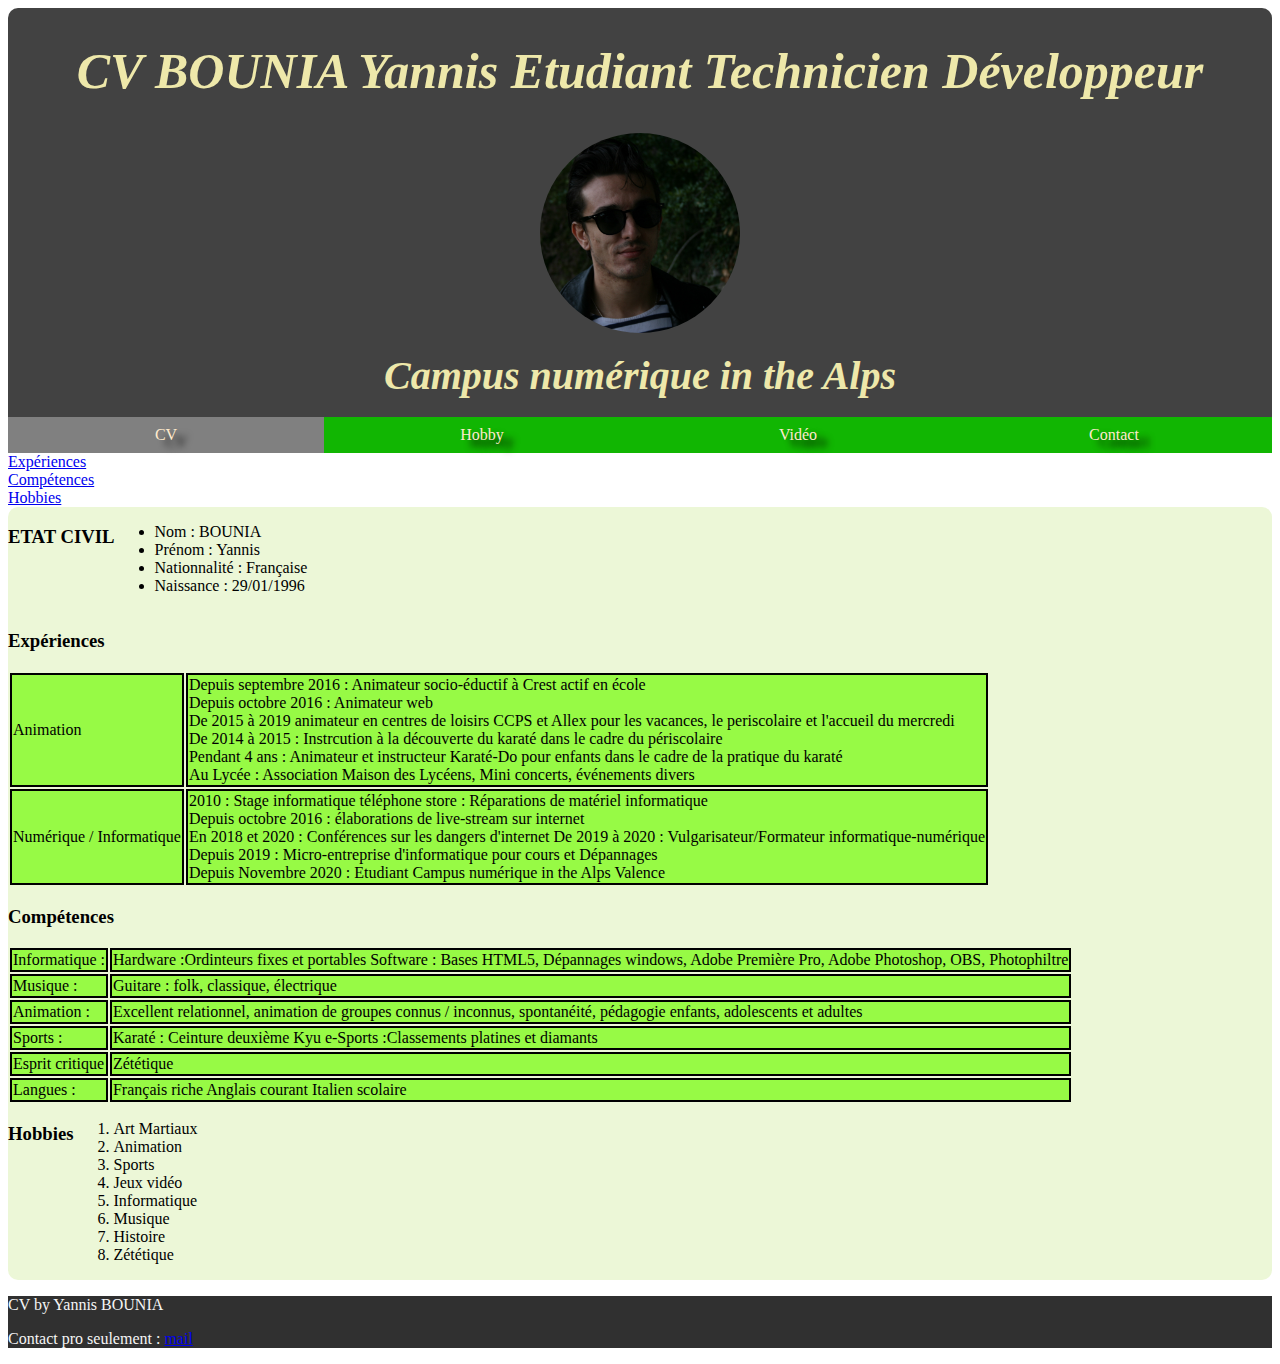
<file: .old/index.html>
<!DOCTYPE html>
<html lang="fr">
  <head>
    <meta charset="UTF-8" />
    <meta name="viewport" content="width=device-width, initial-scale=1.0" />
    <title>CV Yannis BOUNIA</title>
    <link rel="stylesheet" href="./style.css" />
  </head>

  <body>
    <header>
      <div id="entete">
        <h1 id="f1">CV BOUNIA Yannis Etudiant Technicien Développeur</h1>

        <img
          src="./IMG_4728.JPG"
          alt="photo"
          id="photo"
          class="avatar"
          height="100"
          width="100"
          title="Yannis BOUNIA"
        />
      </div>

      <div id="campus">
        <h2 id="f2">Campus numérique in the Alps</h2>
      </div>

      <div class="boutonnav" id="navmain">
        <a class="active" href="./index.html">CV</a>
        <a class="boutonsnav" href="./Hobby.html">Hobby</a>
        <a class="boutonsnav" href="./Vidéo.html">Vidéo</a>
        <a class="boutonsnav" href="./Contact.html">Contact</a>
      </div>
    </header>

    <span id="sidebar">
      <nav>
        <a href="#Expériences">Expériences<br /></a>
        <a href="#Compétences">Compétences</a> <br />
        <a href="#Hobbies">Hobbies</a> <br />
      </nav>
    </span>

    <main>
      <section id="Présentation">
        <h3>ETAT CIVIL</h3>
        <ul>
          <li>Nom : BOUNIA</li>
          <li>Prénom : Yannis</li>
          <li>Nationnalité : Française</li>
          <li>Naissance : 29/01/1996</li>
        </ul>
      </section>

      <section id="Expériences">
        <h3>Expériences</h3>
        <table class="tableau">
          <tr>
            <td>Animation</td>
            <td>
              Depuis septembre 2016 : Animateur socio-éductif à Crest actif en
              école <br />
              Depuis octobre 2016 : Animateur web <br />
              De 2015 à 2019 animateur en centres de loisirs CCPS et Allex pour
              les vacances, le periscolaire et l'accueil du mercredi <br />
              De 2014 à 2015 : Instrcution à la découverte du karaté dans le
              cadre du périscolaire <br />
              Pendant 4 ans : Animateur et instructeur Karaté-Do pour enfants
              dans le cadre de la pratique du karaté <br />
              Au Lycée : Association Maison des Lycéens, Mini concerts,
              événements divers <br />
            </td>
          </tr>

          <tr>
            <td>Numérique / Informatique</td>

            <td>
              2010 : Stage informatique téléphone store : Réparations de
              matériel informatique <br />
              Depuis octobre 2016 : élaborations de live-stream sur internet
              <br />
              En 2018 et 2020 : Conférences sur les dangers d'internet De 2019 à
              2020 : Vulgarisateur/Formateur informatique-numérique <br />
              Depuis 2019 : Micro-entreprise d'informatique pour cours et
              Dépannages <br />
              Depuis Novembre 2020 : Etudiant Campus numérique in the Alps
              Valence
            </td>
          </tr>
        </table>
      </section>

      <section id="Compétences">
        <h3>Compétences</h3> 
    </section>
        <table class="tableau">
          <tr>
            <td>Informatique :</td>

            <td>
              Hardware :Ordinteurs fixes et portables Software : Bases HTML5,
              Dépannages windows, Adobe Première Pro, Adobe Photoshop, OBS,
              Photophiltre
            </td>
          </tr>

          <tr>
            <td>Musique :</td>

            <td>Guitare : folk, classique, électrique</td>
          </tr>

          <tr>
            <td>Animation :</td>
            <td>
              Excellent relationnel, animation de groupes connus / inconnus,
              spontanéité, pédagogie enfants, adolescents et adultes
            </td>
          </tr>

          <tr>
            <td>Sports :</td>

            <td>
              Karaté : Ceinture deuxième Kyu e-Sports :Classements platines et
              diamants
            </td>
          </tr>

          <tr>
            <td>Esprit critique</td>
            <td>Zététique</td>
          </tr>

          <tr>
            <td>Langues :</td>
            <td>Français riche Anglais courant Italien scolaire</td>
          </tr>
        </table>
      

      <section id="Hobbies">
        <h3>Hobbies</h3>
        <ol>
          <li>Art Martiaux</li>
          <li>Animation</li>
          <li>Sports</li>
          <li>Jeux vidéo</li>
          <li>Informatique</li>
          <li>Musique</li>
          <li>Histoire</li>
          <li>Zététique</li>
        </ol>
      </section>
    </main>

    <footer>
      <p id="cv">CV by Yannis BOUNIA</p>
      <p id="contact">
        Contact pro seulement :
        <a href="mailto:yannis.bounia@outlook.com">mail</a>
      </p>
    </footer>
  </body>
</html>
</file>
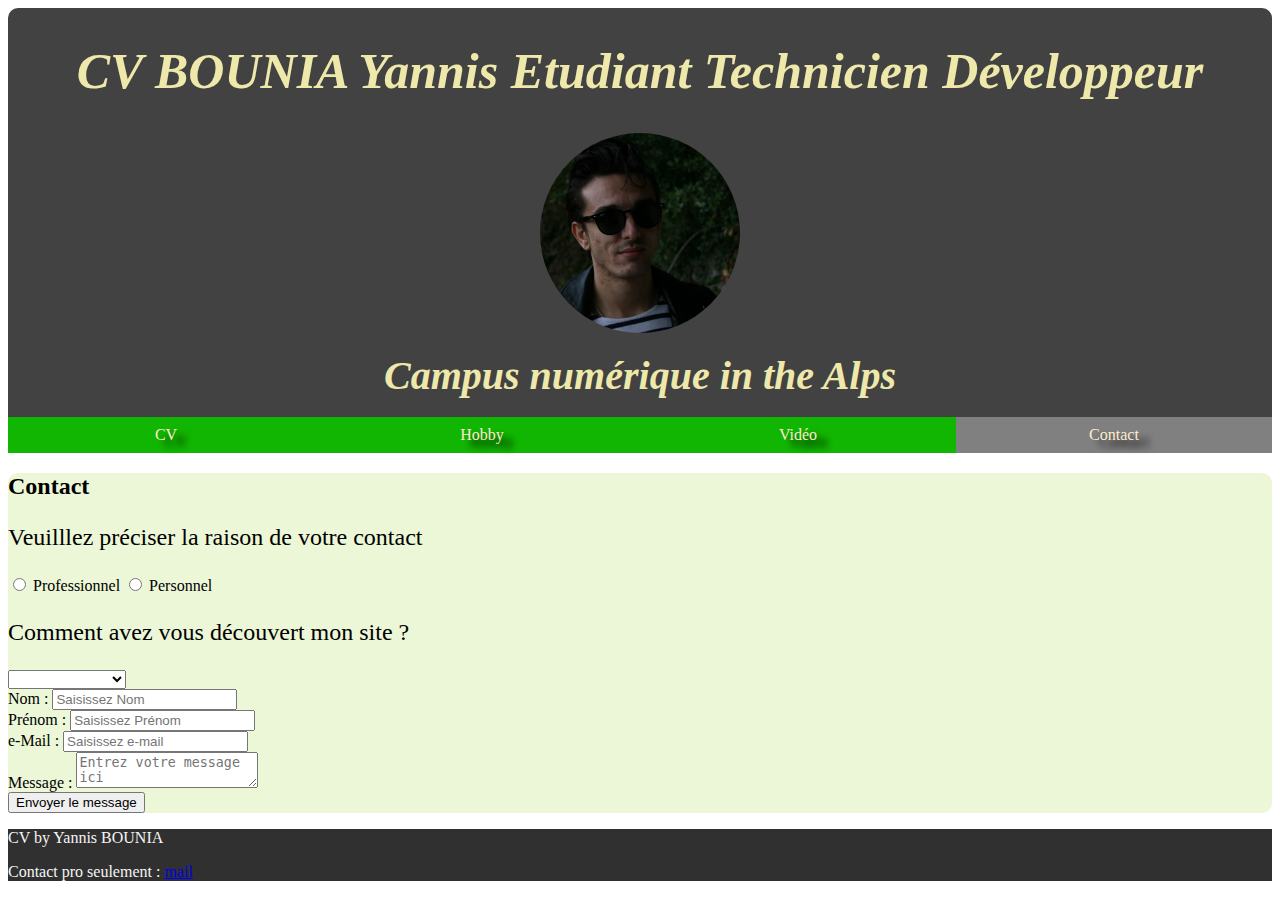
<file: .old/Contact.html>
<!DOCTYPE html>
<html lang="fr">

<head>
    <meta charset="UTF-8">
    <meta name="viewport" content="width=device-width, initial-scale=1.0">
    <title>Document</title>
    <link rel="stylesheet" href="./style.css">
</head>

<body>

    <header>

        <div id="entete">
            <h1 id="f1"> CV BOUNIA Yannis Etudiant Technicien Développeur</h1>


            <img src="./IMG_4728.JPG" alt="photo" id="photo" class="avatar" height="100" width="100" title="Yannis BOUNIA">
        </div>

        <div id="campus">
            <h2 id="f2">Campus numérique in the Alps</h2>
        </div>

        <div class="boutonnav" id="navmain">
            <a class="boutonsnav" href="./index.html">CV</a>
            <a class="boutonsnav" href="./Hobby.html">Hobby</a>
            <a class="boutonsnav" href="./Vidéo.html">Vidéo</a>
            <a class="active" href="./Contact.html">Contact</a>
        </div>
    </header>




    <main>

        <h2>Contact</h2>

        <form id="formulaire" action="https://httpbin.org/post" method="POST">

            <section>
                <p class="comment" >Veuilllez préciser la raison de votre contact</p>
                <input type="radio" value="Professionnel" id="Professionnel" name="Raison" required>
                <label for="Professionnel">Professionnel</label>

                <input type="radio" value="Personnel" id="Personnel" name="Raison" required>
                <label for="Personnel">Personnel</label>
            </section>
            
            <section>
                <p class="comment" >Comment avez vous découvert mon site ?</p>
                <label for="découverte"></label>
                <select name="découverte" id="découverte" required>
                    <option selected disabled></option>
                    <option value="Recruteur">Recruteur</option>
                    <option value="Bouche_a_oreille">Bouche à oreille</option>
                    <option value="Autre">Autre</option>
                </select>
            </section>

            <section>
                <label for="Nom">Nom :</label>
                <input type="text" id="Nom" name="Nom" placeholder="Saisissez Nom" required>
            </section>

            <section>
                <label for="Prénom">Prénom :</label>
                <input type="text" id="Prénom" name="Prénom" placeholder="Saisissez Prénom" required>
            </section>

            <section>
                <label for="Mail">e-Mail :</label>
                <input type="email" id="Mail" name="mail" placeholder="Saisissez e-mail" required>
            </section>

            <section>
                <label for="message">Message :</label>
                <textarea id="message" name="Message" placeholder="Entrez votre message ici" row="20" cols="20"  required></textarea>
            </section>

            <section>
                <button type="submit">Envoyer le message</button>
            </section>

        </form>





    </main>



    <footer>

        <p id="cv">CV by Yannis BOUNIA </p>  <p id="contact">Contact pro seulement : <a href="mailto:yannis.bounia@outlook.com">mail</a></p>
          

    </footer>







</body>

</html>
</file>
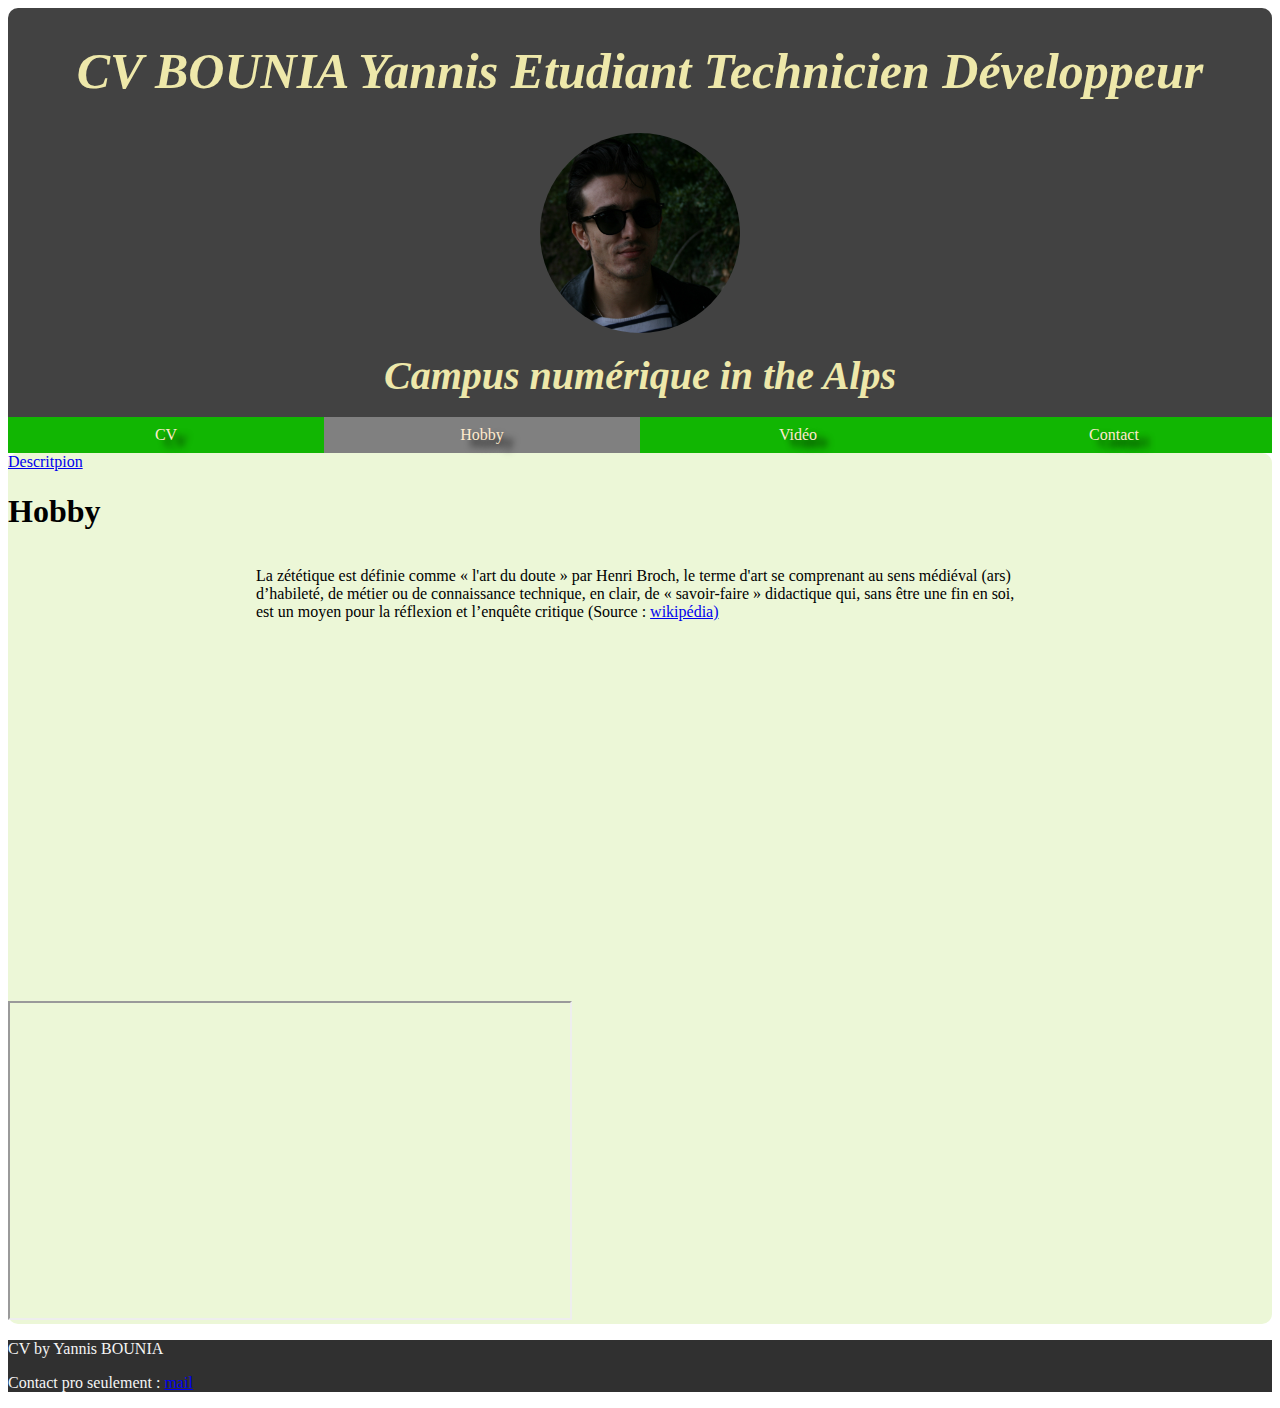
<file: .old/Hobby.html>
<!DOCTYPE html>
<html lang="fr">

<head>
    <meta charset="UTF-8">
    <meta name="viewport" content="width=device-width, initial-scale=1.0">
    <title>Document</title>
    <link rel="stylesheet" href="./style.css">
</head>

<body>

    <header>

        <div id="entete">
            <h1 id="f1"> CV BOUNIA Yannis Etudiant Technicien Développeur</h1>


            <img src="./IMG_4728.JPG" alt="photo" id="photo" class="avatar" height="100" width="100" title="Yannis BOUNIA">
        </div>


        <div id="campus">
            <h2 id="f2">Campus numérique in the Alps</h2>
        </div>

        <div class="boutonnav" id="navmain">
            <a class="boutonsnav" href="./index.html">CV</a>
            <a class=active href="./Hobby.html">Hobby</a>
            <a class="boutonsnav" href="./Vidéo.html">Vidéo</a>
            <a class="boutonsnav" href="./Contact.html">Contact</a>
        </div>
    </header>



            <main>

                
            <div id="sidebar">
                <nav>
                    <a href="#Description">Descritpion</a>
                
                </nav>

            </div>
               
                    <h1>Hobby</h1>

                    <Section id="Description">

                        <p>La zététique est définie comme « l'art du doute » par Henri Broch, le terme d'art se
                            comprenant au sens médiéval (ars) d’habileté, de métier ou de connaissance technique, en
                            clair, de « savoir-faire » didactique qui, sans être une fin en soi, est un moyen pour la
                            réflexion et l’enquête critique (Source : <a href="https://fr.wikipedia.org/wiki/Z%C3%A9t%C3%A9tique">wikipédia)</a>
                        </p>

                    </Section>

                    
                    
                <div id="video">    
                    <iframe width="560" height="315" src="https://www.youtube.com/embed/kGDLDljaYxg"
                        allow="accelerometer; autoplay; clipboard-write; encrypted-media; gyroscope; picture-in-picture"
                        allowfullscreen></iframe>
                </div>

                





        

        </main>
        
        <footer>

            <p id="cv">CV by Yannis BOUNIA </p>  <p id="contact">Contact pro seulement : <a href="mailto:yannis.bounia@outlook.com">mail</a></p>
              
    
        </footer>
    





</body>

</html>
</file>
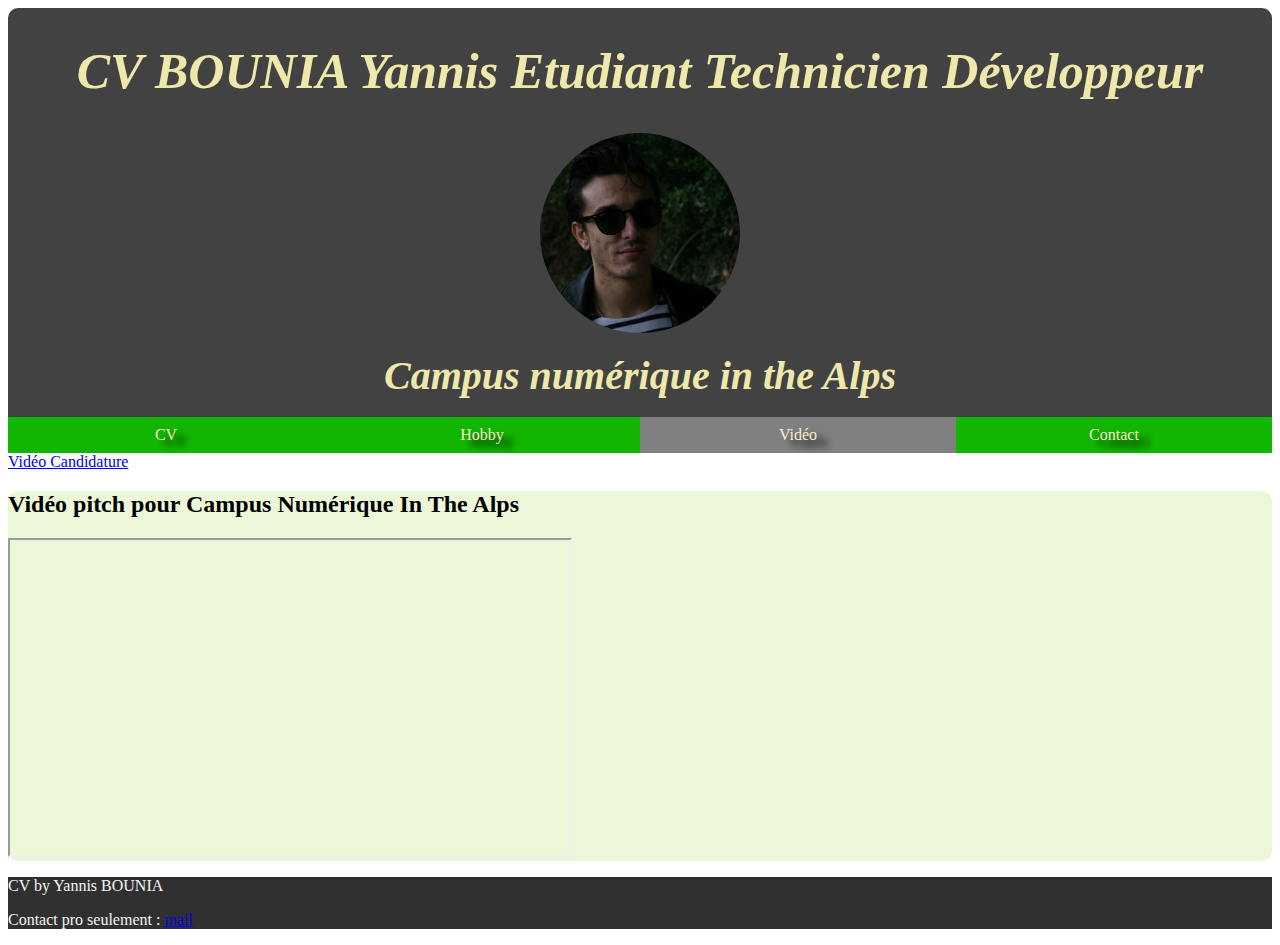
<file: .old/Vidéo.html>
<!DOCTYPE html>
<html lang="fr">

<head>
    <meta charset="UTF-8">
    <meta name="viewport" content="width=device-width, initial-scale=1.0">
    <title>Document</title>
    <link rel="stylesheet" href="./style.css">
</head>

<body>

    <header>

        <div id="entete">
            <h1 id="f1"> CV BOUNIA Yannis Etudiant Technicien Développeur</h1>


            <img src="./IMG_4728.JPG" alt="photo" id="photo" class="avatar" height="100" width="100" title="Yannis BOUNIA">
        </div>

        <div id="campus">
            <h2 id="f2">Campus numérique in the Alps</h2>
        </div>

        <div class="boutonnav" id="navmain">
            <a class="boutonsnav" href="./index.html">CV</a>
            <a class="boutonsnav" href="./Hobby.html">Hobby</a>
            <a class="active" href="./Vidéo.html">Vidéo</a>
            <a class="boutonsnav" href="./Contact.html">Contact</a>
        </div>
    </header>

    
                <div id="sidebar">
                        <nav>  
                        <a href="#Vidéo">Vidéo Candidature</a>            
                        </nav>
                    </div>
                
                
                    <main>
                       
                                           
                                            <Section id="videocampus">
                                                <h2>Vidéo pitch pour Campus Numérique In The Alps</h2>

                                                <iframe width="560" height="315" src="https://www.youtube.com/embed/zSBIWLlFDCo" 
                                                    allow="accelerometer; autoplay; clipboard-write; encrypted-media; gyroscope; picture-in-picture"
                                                    allowfullscreen></iframe>

                                            </Section>
                                            




                    </main>
          


                    <footer>

                        <p id="cv">CV by Yannis BOUNIA </p>  <p id="contact">Contact pro seulement : <a href="mailto:yannis.bounia@outlook.com">mail</a></p>
                          
                
                    </footer>
                










</body>

</html>
</file>
<file: .old/style.css>
body {
  max-width: 100%;
}

#logo {
  display: flex;
  justify-content: center;
  align-items: center;
  flex-shrink: inherit;
  max-width: 100%;
  background-color: rgb(48, 48, 48);
  position: sticky;
  top: 0;
  border-radius: 10px;
}

.alone{
  display: flex;
  justify-content: center;
  align-items: center;
  font-style: italic;
  font-size: 200%;
}
header>div>a {
  font-family: fantasy;
  color: blanchedalmond;
  text-decoration: none;
  text-shadow: 10px 7px 7px black;
}

.end_avatar_karl{
  display: flex;
  justify-content: flex-end;
}
#avatar_karl{
  border-radius: 50%;
}

main {
    background-color: rgb(236, 247, 215);
    border-radius: 10px;
    
}




.presentation{

box-shadow: 10px 10px 10px black ;
border-radius: 10px;

}



.presentation h1 {
  font-size: 300%;
  font-family: fantasy;
  display: flex;
  justify-content: center;
  background-color: rgb(17, 182, 12);
  text-align: center;
  text-shadow: black 10px 10px 10px;  
}



.les_etudiants {
  display: flex;
  flex-direction: row;
  color: rgb(17, 182, 2);
  text-shadow: 10px 7px 7px black;
  font-weight: bold;
  font-family: fantasy;
  font-size: 300%;
  
  
}

.les_etudiants img {
  box-shadow: 10px 10px 10px black;
}





.boxmain {
  display: flex;
  flex-direction: row;
  flex-wrap: wrap;
  justify-content: space-around;
  align-items: center;
  align-content: center;
  max-width: 100%;
}

.boxmain img {
  border-radius: 100%;
}

#ppy {
  box-shadow: 10px 7px 7px black;
  display: flex;
  justify-content: center;
}

#ppt {
  box-shadow: 10px 10px 10px black;
  display: flex;
  justify-content: center;
}

#ppk {
  box-shadow: 10px 10px 10px black;
  display: flex;
  justify-content: center;
}

#ppy:hover {
  animation-duration: 0.8s;
  animation-name: prout;
  animation-iteration-count: infinite;
  transition: none;
}

@keyframes prout {
  0% {
    transform: translateY(-0px);
  }
  30% {
    transform: translateY(-30px);
  }
  100% {
    transform: translateY(-15px);
  }
}

#ppt:hover {
  animation-duration: 0.8s;
  animation-name: rebond;
  animation-iteration-count: infinite;
  transition: none;
}
@keyframes rebond {
  0% {
    transform: translateY(-0px);
  }
  30% {
    transform: translateY(-30px);
  }
  100% {
    transform: translateY(-15px);
  }
}

#ppk:hover {
  animation-duration: 0.8s;
  animation-name: prout;
  animation-iteration-count: infinite;
  transition: none;
}
@keyframes prout {
  0% {
    transform: translateY(-0px);
  }
  30% {
    transform: translateY(-30px);
  }
  100% {
    transform: translateY(-15px);
  }
}

#ou {
  text-align: center;
  color: rgb(17, 182, 2);
  text-decoration: none;
  font-family: fantasy;
  text-shadow: 10px 7px 7px black;
  font-size: 300%;
}

#map {
  display: flex;
  flex-wrap: wrap;
  justify-content: center;
  max-width: 100%;
  padding: 0 0 1% 0; 
}

.responsive {
  width: 100vw;
  box-shadow: 5px 4px 4px 7px black;
}

footer {
  background-color: rgb(48, 48, 48);
  color: whitesmoke; 
}

#goteam {
  display: flex;
  justify-content: center;
  font-size: 600%;
  color: rgb(17, 182, 2);
  text-shadow: 10px 7px 7px black;
  font-weight: bold;
  font-family: fantasy;
  text-decoration: none;
}

#entrer {
    font-size: 90%;
    font-family: fantasy;
    background-color: rgb(17, 182, 2);
    color: blanchedalmond;
    border-radius: 10px;   
}

#maindiv {
display: flex;
justify-content: center;
text-align: center;
padding: 5% 0 100% 0;
}


/*----------------style merge-------------------*/


header {
  background-color: rgb(66, 66, 66);
  color: palegoldenrod;
  border-radius: 10px;
 
}


#f1 {
  font-family: fantasy;
  font-size: 50px;
}

header h1 {
  display: flex;
  justify-content: flex-start;
  align-items: center;
  font-style: italic;
}

header h2 {
  display: flex;
  font-family: fantasy;
  justify-content: center;
  font-style: italic;
  align-items: center;
  height: 2vh;
}


main h1{
  display: flex;
  font-family: fantasy;
  
}
#f2 {
  font-size: 40px;
}

#entete {
  display: flex;
  justify-content: space-around;
  flex-wrap: wrap;
}



.avatar{
  display: flex;
  border-radius: 100%;
  height: 200px;
  width: 200px;
}

#navmain {
  display: flex;
  height: 100%;
  align-items: center;
  justify-content: flex-end;
  background-color: rgb(17, 182, 2);
}

#navmain a {
  color: blanchedalmond;
  text-decoration: none;
}

.boutonsnav {
  height: 4vh;
  width: 200%;
  display: flex;
  align-items: center;
  justify-content: center;
  background-color: grey;
}

.boutonsnav:hover {
  background-color: grey;
}

.active {
  background-color: grey;
  height: 4vh;
  width: 200%;
  display: flex;
  align-items: center;
  justify-content: center;
  background-color: grey;
}

.boutonsnav:not(active) {
  background-color: rgb(17, 182, 2);
}


#Présentation {
  display: flex;
  justify-content: flex-start;
  width: 100%;
  
}


#Experiences {
  display: flex;
  justify-content: flex-start;
  width: 100%;
}

.tableau table th,
table td {
  table-layout: auto;
  margin: auto;
  border-collapse: collapse;
  background-color: rgb(151, 250, 69);
  border: solid 2px black;

  
}

#Compétences {
  display: flex;
  justify-content: flex-start;
  width: 100%;
}

#Hobbies {
  display: flex;
  justify-content: flex-start;
  width: 100%;
 
}

#Description {
  display: flex;
  justify-content: center;
  width: 60vw;
  height: 50vh;
  margin: auto;
}


#desc{
  font-size: 150%;
  
}


.comment {
  font-size: 150%;
  display: flex;
  justify-content: flex-start;
}
</file>
